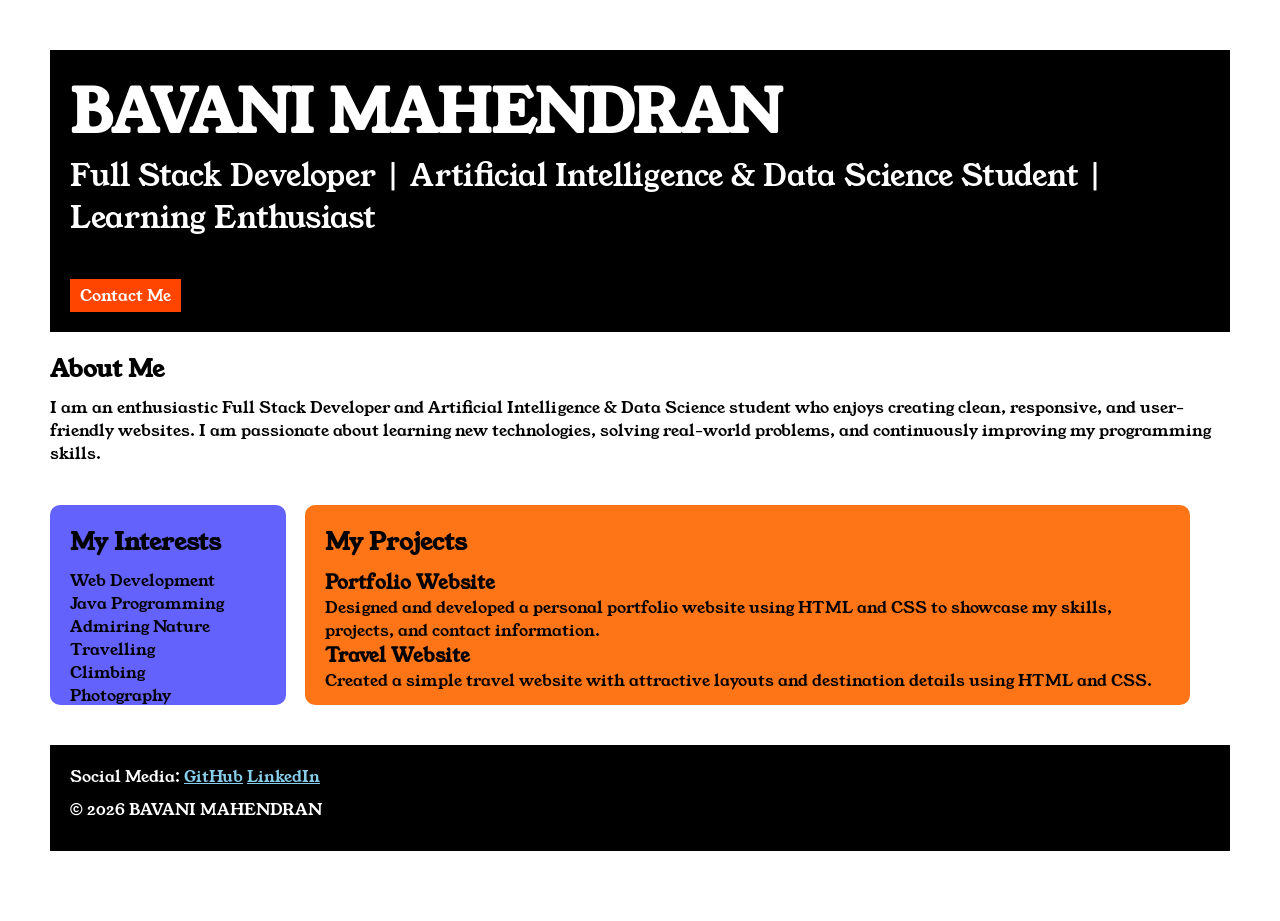
<file: index.html>
<!DOCTYPE html>
<html>

<head>
    <title>Portfolio</title>
    <meta name="viewport" content="width=device-width, initial-scale=1.0">

    <link rel="stylesheet" href="style.css">

    <link rel="preconnect" href="https://fonts.googleapis.com">
    <link rel="preconnect" href="https://fonts.gstatic.com" crossorigin>
    <link href="https://fonts.googleapis.com/css2?family=Young+Serif&display=swap" rel="stylesheet">
</head>

<body>

    <div class="container">

        <div class="section-one">
            <h1 class="section-one__name">BAVANI MAHENDRAN</h1>
            <p class="section-one__role">Full Stack Developer | Artificial Intelligence & Data Science Student |
                Learning Enthusiast</p>
            <a class="section-one__contact" href="contact_form.html">Contact Me</a>
        </div>

        <div class="section-two">
            <h2 class="section-two__title">About Me</h2>
            <p class="section-two__descr">
                I am an enthusiastic Full Stack Developer and Artificial Intelligence & Data Science student who enjoys
                creating clean, responsive, and user-friendly websites. I am passionate about learning new
                technologies, solving real-world problems, and continuously improving my programming skills.
            </p>
        </div>

        <div class="section-three">
            <h2 class="section-three__title">My Interests</h2>
            <ul class="section-three__descr">
                <li>Web Development</li>
                <li>Java Programming</li>
                <li>Admiring Nature</li>
                <li>Travelling</li>
                <li>Climbing</li>
                <li>Photography</li>
            </ul>
        </div>

        <div class="section-four">
            <h2 class="section-four__title">My Projects</h2>

            <ul class="section-four__descr">
                <li>
                    <h3>Portfolio Website</h3>
                    <p>
                        Designed and developed a personal portfolio website using HTML and CSS to showcase my skills,
                        projects, and contact information.
                    </p>
                </li>

                <li>
                    <h3>Travel Website</h3>
                    <p>
                        Created a simple travel website with attractive layouts and destination details using HTML and
                        CSS.
                    </p>
                </li>
            </ul>
        </div>

        <div class="section-five">
            <p class="section-five__title">
                Social Media:
                <a href="https://github.com/bavani-2024-aia" target="_blank">GitHub</a>
                <a href="https://www.linkedin.com/in/bavani-mahendran-4a7a2b314" target="_blank">LinkedIn</a>
            </p>

            <p class="section-five__descr">
                &copy; 2026 BAVANI MAHENDRAN
            </p>
        </div>

    </div>

</body>

</html>
</file>
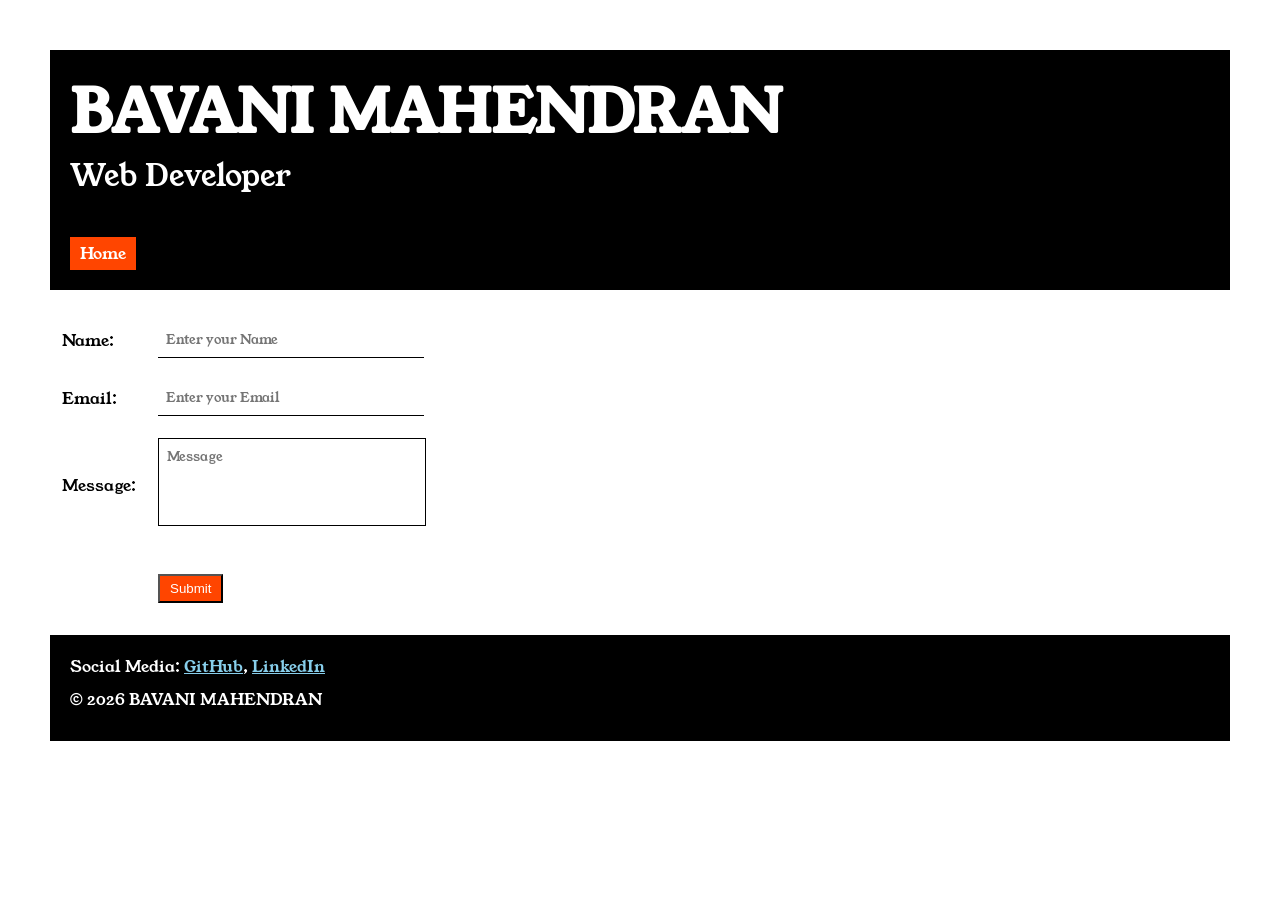
<file: contact_form.html>
<!DOCTYPE html>
<html>

<head>
    <title>Contact Form</title>
    <link rel="stylesheet" href="style.css">

    <link rel="preconnect" href="https://fonts.googleapis.com">
    <link rel="preconnect" href="https://fonts.gstatic.com" crossorigin>
    <link href="https://fonts.googleapis.com/css2?family=Young+Serif&display=swap" rel="stylesheet">
</head>

<body>

    <div class="container">

        <div class="section-one">
            <h1 class="section-one__name">BAVANI MAHENDRAN</h1>
            <p class="section-one__role">Web Developer</p>

            <a href="index.html" class="section-one__contact">Home</a>
        </div>

        <div class="section-contact">

            <form>

                <table>

                    <tr>
                        <td>Name:</td>
                        <td>
                            <input type="text" placeholder="Enter your Name" class="contact__input">
                        </td>
                    </tr>

                    <tr>
                        <td>Email:</td>
                        <td>
                            <input type="email" placeholder="Enter your Email" class="contact__input">
                        </td>
                    </tr>

                    <tr>
                        <td>Message:</td>
                        <td>
                            <textarea placeholder="Message" class="contact__textarea"></textarea>
                        </td>
                    </tr>

                    <tr>
                        <td></td>
                        <td>
                            <input type="submit" value="Submit" class="section-one__contact">
                        </td>
                    </tr>

                </table>

            </form>

        </div>

        <div class="section-five">
            <p class="section-five__title">
                Social Media:
                <a href="https://github.com/bavani-2024-aia" target="_blank">GitHub</a>,
                <a href="https://www.linkedin.com/in/bavani-mahendran-4a7a2b314" target="_blank">LinkedIn</a>
            </p>

            <p class="section-five__descr">
                &copy; 2026 BAVANI MAHENDRAN
            </p>
        </div>

    </div>

</body>

</html>
</file>
<file: style.css>
* {
    padding: 0;
    margin: 0;
}

body {
    font-family: 'Young Serif', serif;
}

.container {
    padding: 50px;
}

.section-one {
    background-color: black;
    color: white;
    padding: 20px;
}

.section-one__contact {
    background-color: orangered;
    color: white;
    text-decoration: none;
    padding: 5px 10px;
    display: inline-block;
    margin-top: 20px;
}

.section-one__name {
    font-size: 60px;
}

.section-one__role {
    font-size: 30px;
    margin-bottom: 20px;
}

.section-two,
.section-three,
.section-four,
.section-five {
    margin-top: 20px;
    margin-bottom: 20px;
}

.section-two__descr,
.section-three__descr,
.section-four__descr,
.section-five__descr {
    margin-top: 10px;
    margin-bottom: 10px;
}

.section-five {
    background-color: black;
    color: white;
    padding: 20px;
}

.section-five__title a {
    color: skyblue;
}

.section-three li,
.section-four li {
    list-style: none;
}

.section-three,
.section-four {
    display: inline-block;
    vertical-align: top;
    padding: 20px;
    border-radius: 10px;
    box-sizing: border-box;
    height: 200px;
}

.section-three {
    background-color: #6462FD;
    color: black;
    width: 20%;
    margin-right: 15px;
}

.section-four {
    background-color: #FE7517;
    color: black;
    width: 75%;
}

.section-contact {
    margin-top: 20px;
    margin-bottom: 20px;
}

.contact__input,
.contact__textarea {
    padding: 8px;
    border: none;
    border-bottom: 1px solid black;
    width: 250px;
    font-family: 'Young Serif', serif;
}

.contact__textarea {
    border: 1px solid black;
    resize: none;
    height: 70px;
}

table td {
    padding: 10px;
}

/* Mobile adjustments */
@media (max-width: 768px) {

    /* Header text */
    header h1 {
        font-size: 1.8em;
        /* smaller font for mobile */
    }

    header h2 {
        font-size: 1.2em;
    }

    /* Contact button */
    button {
        width: 90%;
        /* make button fit nicely */
        margin: auto;
        display: block;
    }

    /* About section */
    .about {
        text-align: center;
        padding: 1em;
    }

    /* Interests & Projects boxes */
    .boxes {
        display: flex;
        flex-direction: column;
        /* stack vertically */
        gap: 1em;
    }

    .box {
        width: 100%;
        /* full width on mobile */
    }

    /* Footer */
    footer {
        text-align: center;
        font-size: 0.9em;
    }
}

/* Mobile adjustments */
@media (max-width: 768px) {

    /* Section One (Header) */
    .section-one__name {
        font-size: 1.8em;
        text-align: center;
    }

    .section-one__role {
        font-size: 1.1em;
        text-align: center;
    }

    .section-one__contact {
        display: block;
        width: 90%;
        margin: 1em auto;
        text-align: center;
    }

    /* Section Two (About Me) */
    .section-two {
        padding: 1em;
        text-align: center;
    }

    /* Section Three (Interests) */
    .section-three {
        width: 100%;
        margin-bottom: 1em;
        text-align: center;
    }

    .section-three__descr {
        padding: 0;
        list-style-position: inside;
    }

    /* Section Four (Projects) */
    .section-four {
        width: 100%;
        margin-bottom: 1em;
        text-align: center;
    }

    .section-four__descr {
        padding: 0;
        list-style-position: inside;
    }

    /* Section Five (Footer) */
    .section-five {
        text-align: center;
        font-size: 0.9em;
    }
}

/* Tablet / mid-size screens */
@media (max-width: 1024px) {

    .section-three,
    .section-four {
        width: 90%;
        margin: 0 auto 1em auto;
        text-align: center;
    }

    .section-one__name {
        font-size: 2em;
    }

    .section-one__role {
        font-size: 1.2em;
    }
}

/* Small mobile screens */
@media (max-width: 768px) {

    .section-three,
    .section-four {
        width: 100%;
        margin-bottom: 1em;
        text-align: center;
    }

    .section-one__contact {
        display: block;
        width: 90%;
        margin: 1em auto;
    }
}
</file>
